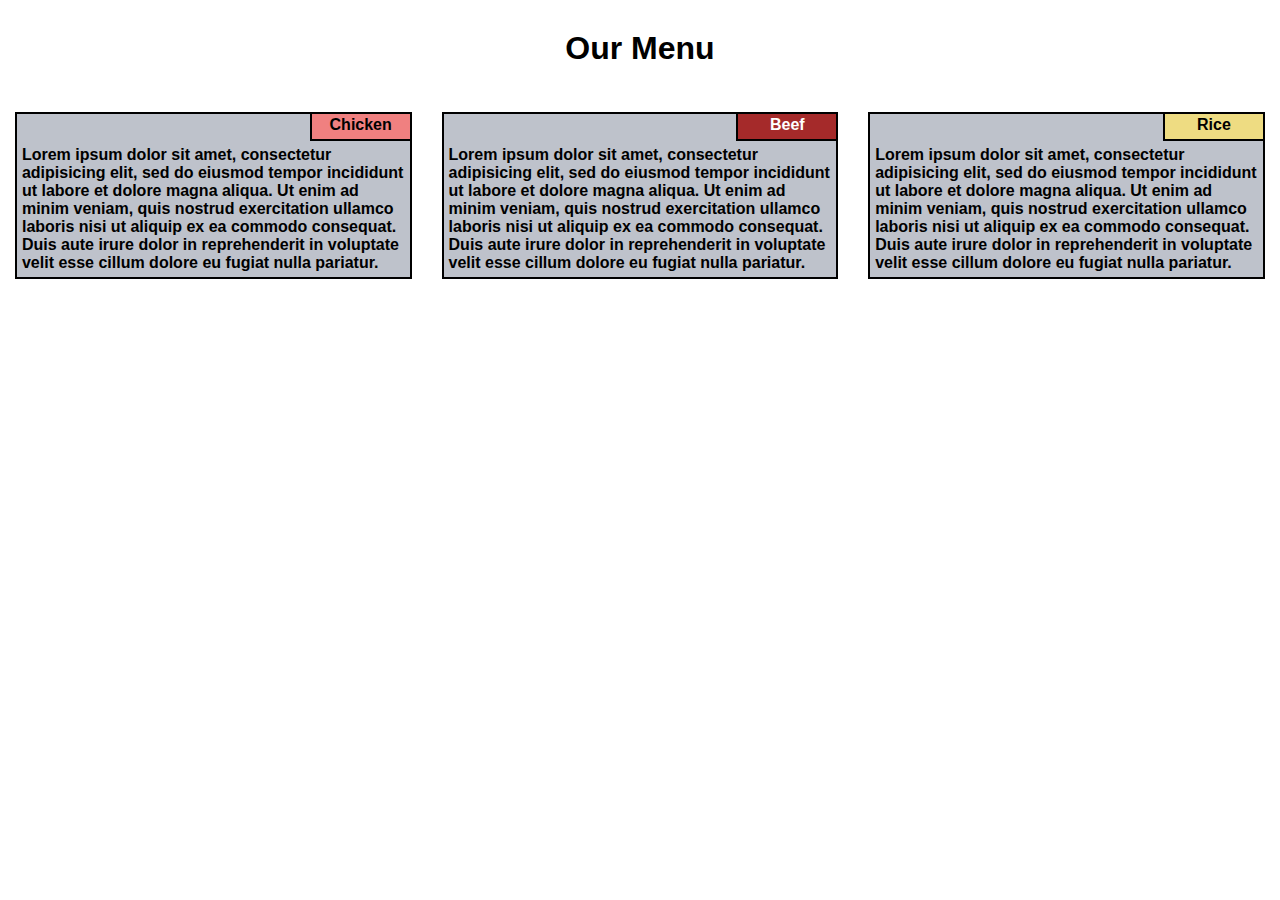
<file: Module2-assignment/index.html>
<!DOCTYPE html>
<html>
<head>
	<meta charset="utf-8">
	<meta name="viewport" content="width=device-width, initial-scale=1">
	<title>Module2 solution</title>
	<link rel="stylesheet" type="text/css" href="CSS/main.css">
</head>
<body>
	<h1>Our Menu</h1>
	<div class="content">
		<div class="col-dk-4 col-tb-6 col-mb-12">
	<section id="p1">
	 <h4>Chicken</h4>
	 <p>Lorem ipsum dolor sit amet, consectetur adipisicing elit, sed do eiusmod
	 tempor incididunt ut labore et dolore magna aliqua. Ut enim ad minim veniam,
	 quis nostrud exercitation ullamco laboris nisi ut aliquip ex ea commodo
	 consequat. Duis aute irure dolor in reprehenderit in voluptate velit esse
	 cillum dolore eu fugiat nulla pariatur.
		</p>
	</section>
</div>
     <div class="col-dk-4 col-tb-6 col-mb-12">
	<section id="p2">
	 <h4>Beef</h4>
	 <p>Lorem ipsum dolor sit amet, consectetur adipisicing elit, sed do eiusmod
	 tempor incididunt ut labore et dolore magna aliqua. Ut enim ad minim veniam,
	 quis nostrud exercitation ullamco laboris nisi ut aliquip ex ea commodo
	 consequat. Duis aute irure dolor in reprehenderit in voluptate velit esse
	 cillum dolore eu fugiat nulla pariatur.
	</p>
</section>
</div>
     <div class="col-dk-4 col-tb-12 col-mb-12">
	<section id="p3">
	 <h4>Rice</h4>
	 <p>Lorem ipsum dolor sit amet, consectetur adipisicing elit, sed do eiusmod
	 tempor incididunt ut labore et dolore magna aliqua. Ut enim ad minim veniam,
	 quis nostrud exercitation ullamco laboris nisi ut aliquip ex ea commodo
	 consequat. Duis aute irure dolor in reprehenderit in voluptate velit esse
	 cillum dolore eu fugiat nulla pariatur.
		</p>
	</section>
</div>
	</div>
</body>
</html>
</file>
<file: Module2-assignment/CSS/main.css>
* {
            margin: 0;
            padding: 0;
			box-sizing: border-box;
			font-family: Helvetica, Arial, sans-serif;
		}
		h1 {
			text-align: center;
			margin-top: 30px;
            margin-bottom: 30px;
		}
		section {
			width: 93%;
            height: auto;
            margin-left: auto;
            margin-right: auto;
            margin-top: 15px;
            margin-bottom: 15px;
            font-weight: 700;
            background-color: #BEC2CB;
           border: 2px solid black;
		}
		h4 {
			text-align: center;
            float: right;
            padding-top: 2px;
            height: 27px;
            width: 100px;
            border-left: 2px solid black;
            border-bottom: 2px solid black;
		}
		#p1 h4 {
			background-color: #F08080;
		}
		#p2 h4 {
			background-color: #A52A2A;
			color: #FFFFFF;
			
		}
		#p3 h4 {
			background-color: #EEDC82;
		}
		p {
			clear: right;
            padding: 5px;
		}

		.content {
			width: 100;
		}
		
		/******************* Desktop view *******************/
      @media (min-width: 992px) {
      .col-dk-4{
        float: left;
        width: 33.33%;
    }
}
       /**************** Tablet view *****************/
      @media (min-width: 768px) and (max-width: 991px) {
      .col-tb-6{
        float: left;
        width: 50%;
    }
      .col-tb-12{
        float: left;
        width: 100%;
    }
}
      /***************** Mobile view *****************/
       @media (max-width: 767px) {
    
       .col-mb-12{
        float: left;
        width: 100%;
    }
}
</file>
